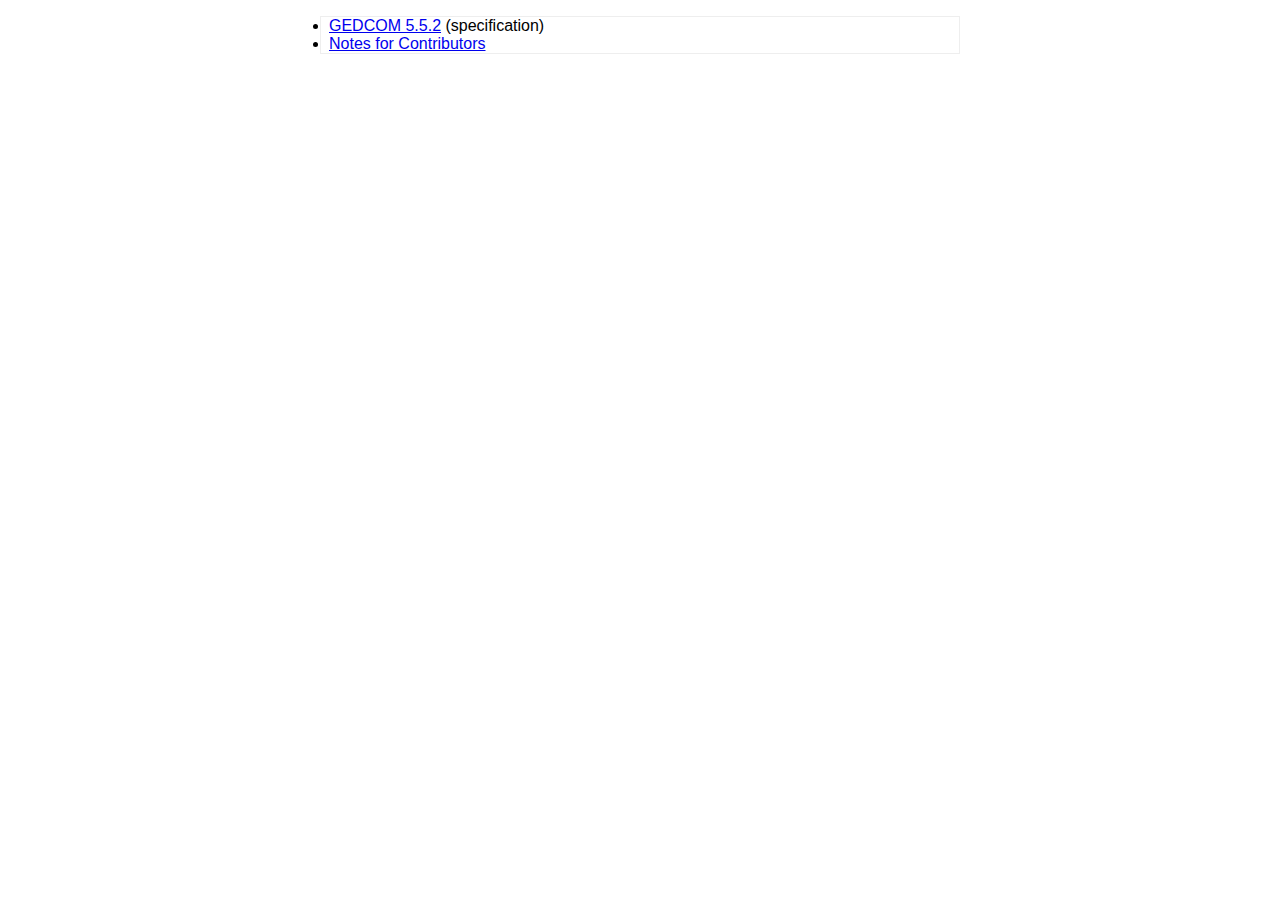
<file: index.html>
<!DOCTYPE html>
<html>
<head>
  <meta charset="UTF-8">
  <style>
* { margin:0; padding: 0; box-sizing: border-box; font-family: sans-serif; }
body { margin: 1em auto; max-width:40em; padding:0 8px; border:1px solid #eee; }
h1 { font-size:140%; margin: 0 0 1em 0; }
h2 { font-size:120%; margin: 1em 0; }
h3 { font-size:medium; margin: 1em 0; }
p, h4, h5, h6 { margin: 0.5em 0; }
  </style>
  <title>John Cardinal</title>
</head>
<body>
<ul>
  <li><a href="GEDCOM-5.5.2/gedcom-5.5.2.html">GEDCOM 5.5.2</a> (specification)</li>
  <li><a href="GEDCOM-5.5.2/notes.html">Notes for Contributors</a></li>
</ul>
</body>
</html>
</file>
